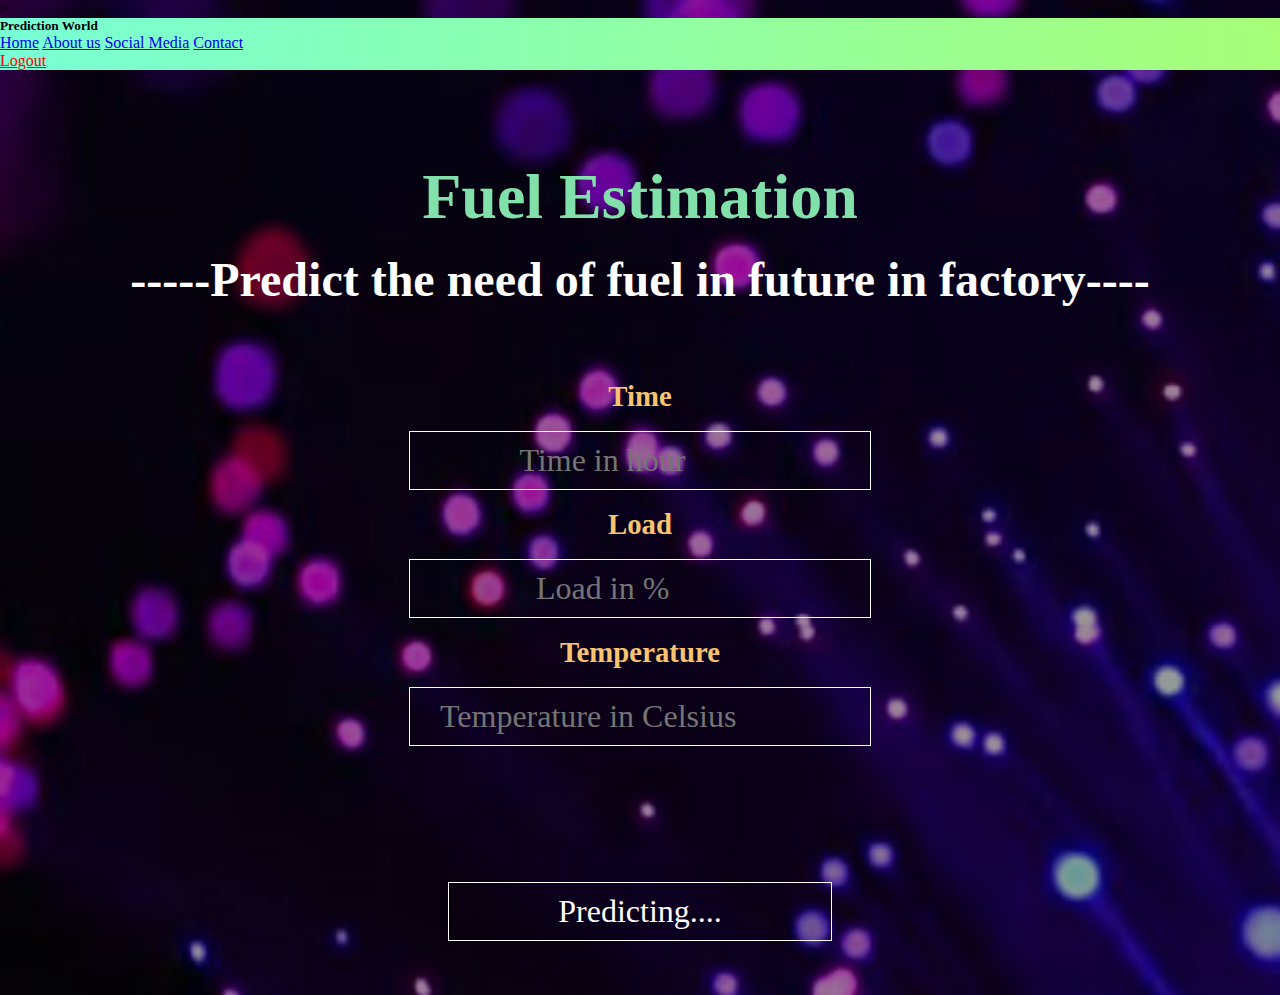
<file: templates/index.html>
<!DOCTYPE html>
<html lang="en">
<head>
    <link rel="stylesheet" type="text/css" href="/static/style.css">
    <link rel="stylesheet" href="https://stackpath.bootstrapcdn.com/bootstrap/4.5.0/css/bootstrap.min.css" integrity="sha384-9aIt2nRpC12Uk9gS9baDl411NQApFmC26EwAOH8WgZl5MYYxFfc+NcPb1dKGj7Sk" crossorigin="anonymous">

  <meta http-equiv="Content-Type" content="text/html; charset=UTF-8"/>
  <meta name="viewport" content="width=device-width, initial-scale=1, maximum-scale=1.0"/>
  <title>Fuel Estimation</title>

</head>>
<body style="background-image:linear-gradient(rgba(0,0,0,0.4),rgba(0,0,0,0.4)),url('/static/css/image11.jpeg');background-size:cover;" >



  <div class="bg-nav d-flex flex-column flex-md-row align-items-center p-3 px-md-4 mb-3 bg-white border-bottom shadow-sm">
  <h5 class="my-0 mr-md-auto font-weight-normal">Prediction World</h5>
  <nav class="my-2 my-md-0 mr-md-3">
    <a class="p-2 text-dark" href="/welcome">Home</a>
    <a class="p-2 text-dark" href="/about">About us</a>
    <a class="p-2 text-dark" href="/social">Social Media</a>
    <a class="p-2 text-dark" href="contact">Contact</a>
  </nav>
  <a class="btn btn-outline-primary" href="/welcome">Logout</a>
</div>

  <div  id="index-banner" align="center">
    <div class="container">
      <br><br><br><!--<h1 style="color:#F6DDCC ; font-family: verdana;font-size: 300%;
" >Welcome To This Page!!!! </h1>-->
        <br><br>
      <h1  style="color: #82E0AA ;font-size: 400%;"><b>Fuel Estimation </b></h1>
      <div class="row center">
          <br>
        <h1  style="color:white;font-size: 300%">      -----Predict the need of fuel in future in factory----
        <br><br>
        </h1>
      </div>
<br>
              <div class="row">
    <form autocomplete="off" action='/predict' method="post" class="col s12">
      <div class="row">
        <div class="input-field col s4">
            <label><b style="color:#F8C471;font-size: 180%">Time</b></label>
<br><br>
          <input style= "background-color:transparent;color:white"  placeholder="          Time in hour" name="Time" type="text" class="btn2">
        </div>
<br>
        <div class="input-field col s4">

            <label for="last_name"><b style="color:#F8C471;font-size: 180%">Load</b></label>
<br><br>
          <input style="background-color:transparent;color:white" id="last_name" name="Load" placeholder="            Load in %"  type="text" class="btn2">

        </div>

<br>
        <div class="input-field col s4">
            <label><b style="color:#F8C471;font-size: 180%">Temperature</b></label>
<br><br>
          <input style="background-color:transparent;color:white" name="Temperature" placeholder="Temperature in Celsius" class="btn2">

        </div>
<br>
      </div>

      <div class="row center">
<br>
          <button type="submit" class="btn2 mt-500" style="background:transparent;color:white;width:30%;font-size:200%" >Predicting....</button>
      </div>
    </form>
      </div>

        <br>

    </div>
  </div>


    <br><br>

 </body>
</html>
</file>
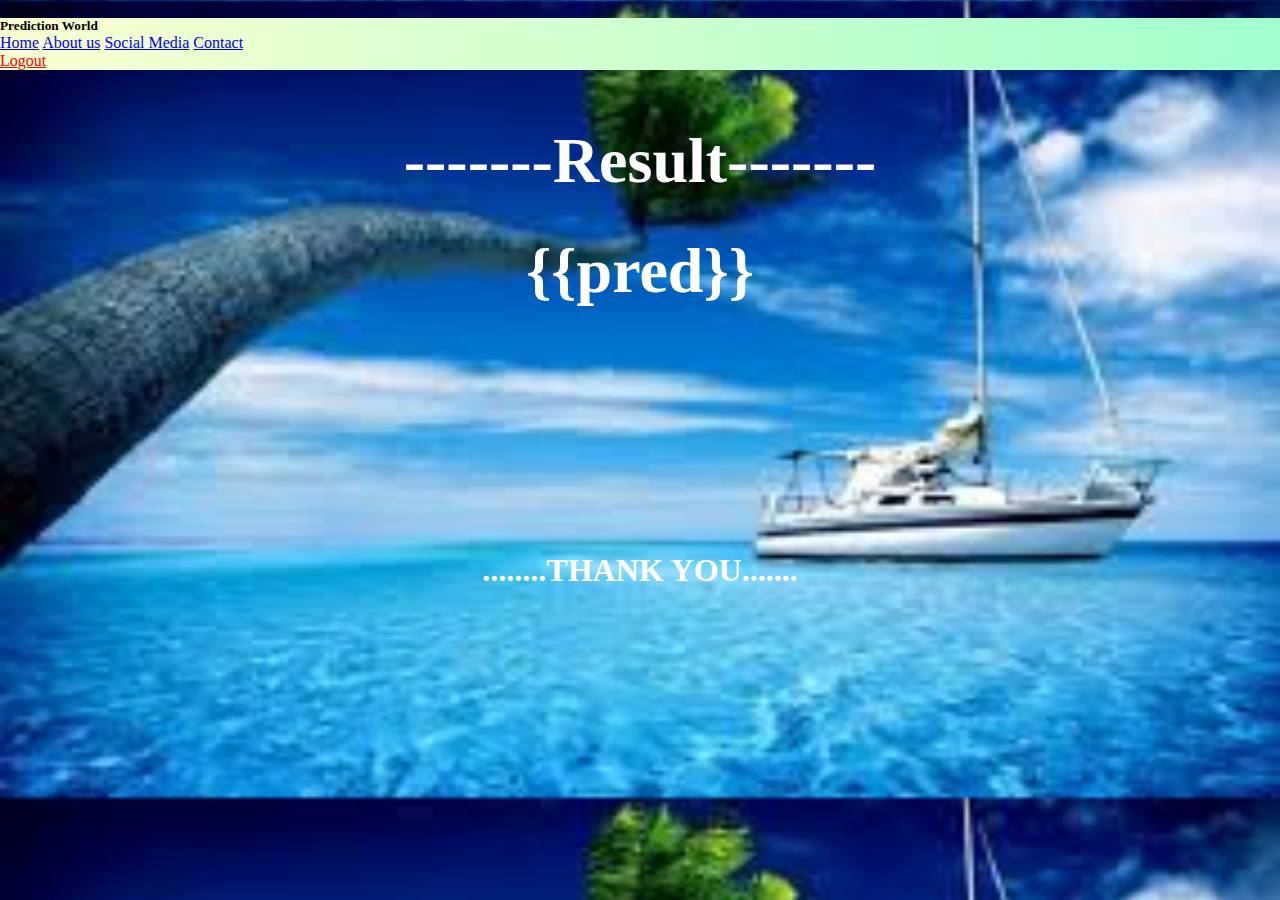
<file: templates/result.html>
<!DOCTYPE html>
< lang="en">
<head>
<meta charset="UTF-8">
<title>result</title>
<link rel="stylesheet" type="text/css" href="/static/style.css">
<link rel="stylesheet" href="https://stackpath.bootstrapcdn.com/bootstrap/4.5.0/css/bootstrap.min.css" integrity="sha384-9aIt2nRpC12Uk9gS9baDl411NQApFmC26EwAOH8WgZl5MYYxFfc+NcPb1dKGj7Sk" crossorigin="anonymous">
</head>>

<body style="background-image:url('/static/css/myimage3.jpg');background-size:cover;">

 <div class="bg-nav1 d-flex flex-column flex-md-row align-items-center p-3 px-md-4 mb-3 bg-white border-bottom shadow-sm">
  <h5 class="my-0 mr-md-auto font-weight-normal">Prediction World</h5>
  <nav class="my-2 my-md-0 mr-md-3">
    <a class="p-2 text-dark" href="/welcome">Home</a>
    <a class="p-2 text-dark" href="/about">About us</a>
    <a class="p-2 text-dark" href="/social">Social Media</a>
    <a class="p-2 text-dark" href="contact">Contact</a>
  </nav>
  <a class="btn btn-outline-primary" href="/welcome">Logout</a>
</div>


<div align="center" style="color:white">
<br><br><br>

<h1 style="font-size:400%" >-------Result-------</h1>
    <br><br>
<h1 style="font-size:400%" >{{pred}}</h1><br><br><br><br>
    <br>
    <div class="row">
        <div action='/predict' method="post" class="col s12">

        </div>
<br><br><br>


    <h2 class="mt-500" style="font-size:200%">........THANK YOU.......</h2>

    </div>
    </div>

</body>
</html>
</file>
<file: static/style.css>
.bg-nav{
background: #a8ff78;  /* fallback for old browsers */
background: -webkit-linear-gradient(to right, #78ffd6, #a8ff78);  /* Chrome 10-25, Safari 5.1-6 */
background: linear-gradient(to right, #78ffd6, #a8ff78); /* W3C, IE 10+/ Edge, Firefox 16+, Chrome 26+, Opera 12+, Safari 7+ */

}
.bg-nav1{
background: #A1FFCE;  /* fallback for old browsers */
background: -webkit-linear-gradient(to right, #FAFFD1, #A1FFCE);  /* Chrome 10-25, Safari 5.1-6 */
background: linear-gradient(to right, #FAFFD1, #A1FFCE); /* W3C, IE 10+/ Edge, Firefox 16+, Chrome 26+, Opera 12+, Safari 7+ */

}

.mt-500{
    margin-left: auto;
    margin-right: auto;
    margin-top: 100px;
    width:400px;
}

*{
padding:0;
margin:0;
font-family:Century Gothic;
}
header{
background-size:cover;
background-position:center;
height:100vh;

}

.img{
background-size:cover;
background-position:center;
height:100vh;

}
ul{
float:right;
list-style-type:none;
margin-top:25px;
}

ul li{
display:inline-block;
}
 ul li a{
 text-decoration:none;
 color:white;
 padding:5px 10px;
 border:1px solid transparent;
 transition:0.6s ease;
 }

 ul li a:hover{
  background-color:#F08080;
  color:yellow;
  }


 ul li.active a{
  background-color:#F08080;
  color:yellow;
 }

 .logo img{
 float:left;
 width:180px;
 height:auto;
 padding:8px;
 }

 .main{
 max-width:1200px;
 margin:auto;
 }

 .title{
 position:absolute;
 top:50%;
 left:50%;
 transform:translate(-50%,-50%);
  }

  .button{
 position:absolute;
 top:70%;
 left:50%;
 transform:translate(-50%,-50%);

  }

  .btn2{
  font-size:200%;
  padding:10px 30px;
  text-decoration:none;
  background: transparent;
  color:white;
  border:1px solid ;}


.btn{
color:red;
}
.datestyle{
font-size:200%;
font-family:Century Gothic
color:red}

.about-title{
position:absolute;
 top:55%;
 left:45%;
 color:white;
 transform:translate(-50%,-50%);

}

.table,th{
    display: table-cell;
    padding: 20px;
     border-bottom: 2px solid black;
     border-spacing: 30px;
     font-size:140%;
}
.paragraph{
    font-size:150%;
    text-align:center;
    display:inline-block;

}


.link{
font-size:200%;
color:white;
text-decoration:none;
border:1px solid ;

}
</file>
